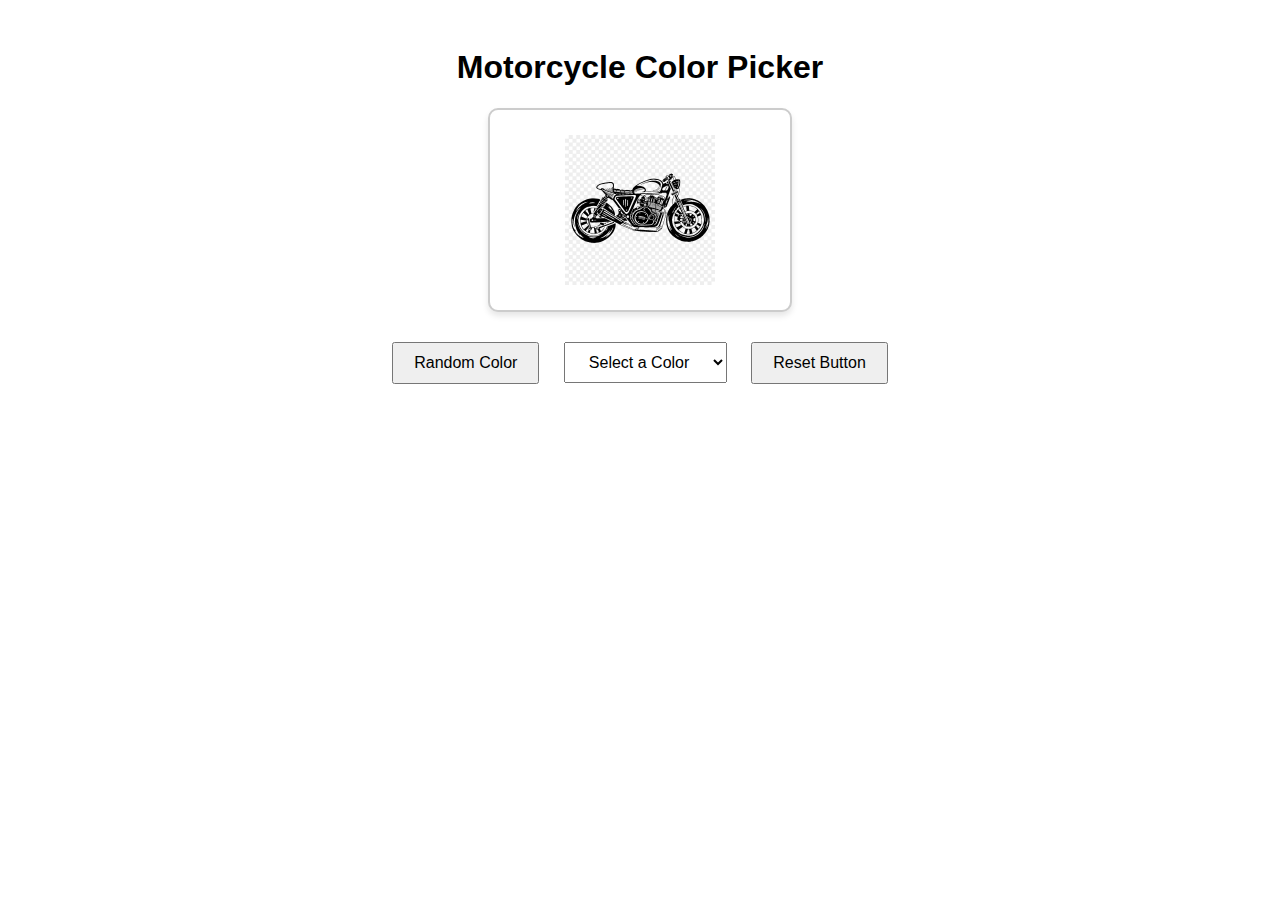
<file: practice 1/index.html>
<!DOCTYPE html>
<html lang="en">
<head>
    <meta charset="UTF-8">
    <meta name="viewport" content="width=device-width, init
    ial-scale=1.0">
    <link rel="stylesheet"  href="styles.css">
    <title>Document</title>
</head>
<body>
    <h1>Motorcycle Color Picker</h1>
  
    <div id="motorcycle">
        <img src="motor.png" alt="Motorcycle">
      </div>
  
  <button id="randomColorBtn">Random Color</button>
  
  <select id="colorDropdown">
    <option value="" disabled selected>Select a Color</option>
    <option value="blue">Blue</option>
    <option value="grey">Grey</option>
    <option value="green">Green</option>
    <option value="yellow">Yellow</option>
    <option value="lightblue">Light Blue</option>
    <option value="black">Black</option>
  </select>
  
  <button id="resetColorBtn">Reset Button</button>





<script src="javascript.js"></script>
</body>

</html>
</file>
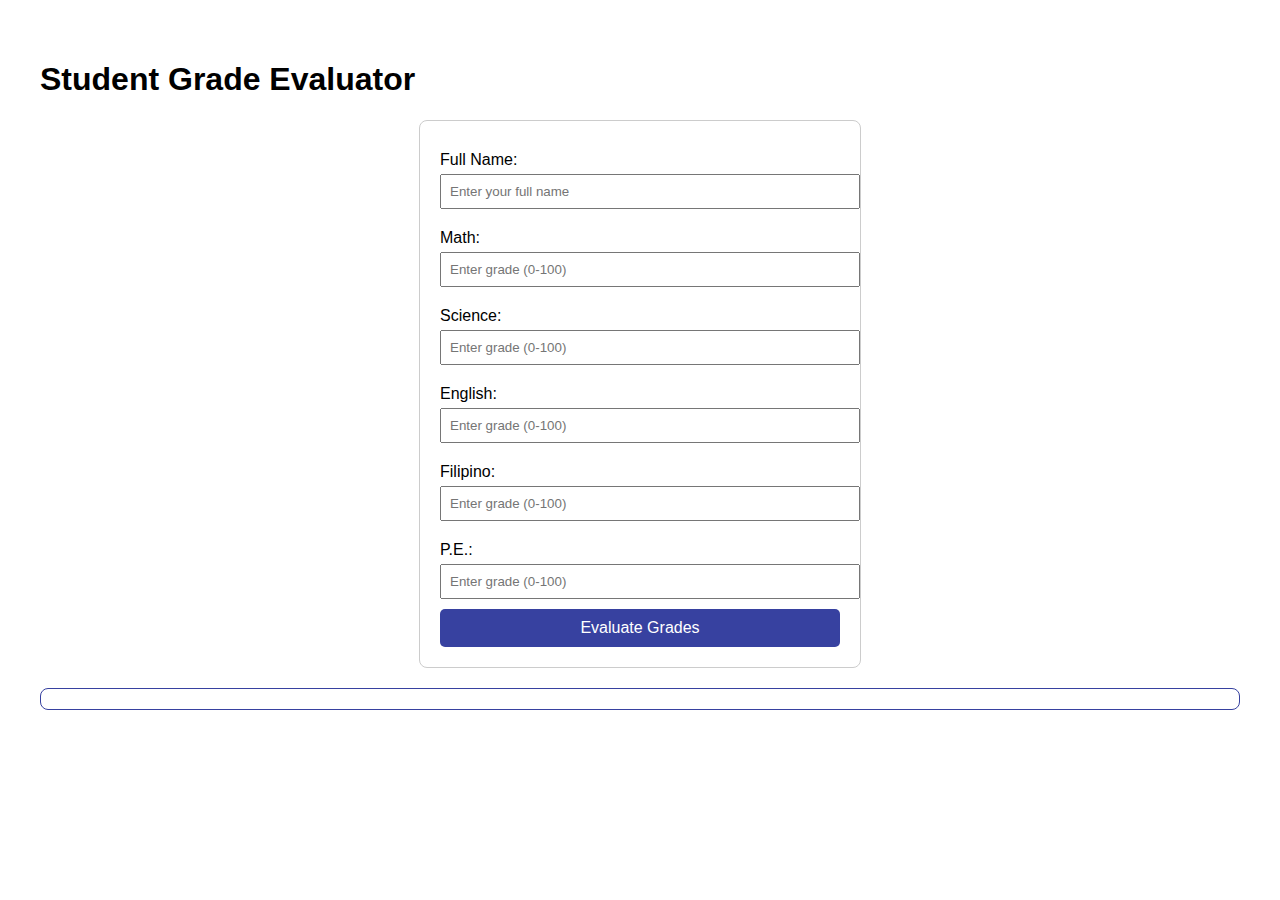
<file: practice 2/index.html>
<!DOCTYPE html>
<html lang="en">
<head>
  <meta charset="UTF-8">
  <meta name="viewport" content="width=device-width, initial-scale=1.0">
  <title>Student Grade Evaluator</title>
  <link rel="stylesheet"  href="styles.css">
</head>
<body>
  <h1>Student Grade Evaluator</h1>

  <form id="gradeForm">
    <label for="name">Full Name:</label>
    <input type="text" id="name" placeholder="Enter your full name" required>

    <label for="math">Math:</label>
    <input type="number" id="math" placeholder="Enter grade (0-100)" min="0" max="100" required>

    <label for="science">Science:</label>
    <input type="number" id="science" placeholder="Enter grade (0-100)" min="0" max="100" required>

    <label for="english">English:</label>
    <input type="number" id="english" placeholder="Enter grade (0-100)" min="0" max="100" required>

    <label for="filipino">Filipino:</label>
    <input type="number" id="filipino" placeholder="Enter grade (0-100)" min="0" max="100" required>

    <label for="pe">P.E.:</label>
    <input type="number" id="pe" placeholder="Enter grade (0-100)" min="0" max="100" required>

    <button type="button" id="evaluateButton">Evaluate Grades</button>
  </form>

  <div id="result"></div>

  <script src="javascript.js"></script>
</body>
</html>
</file>
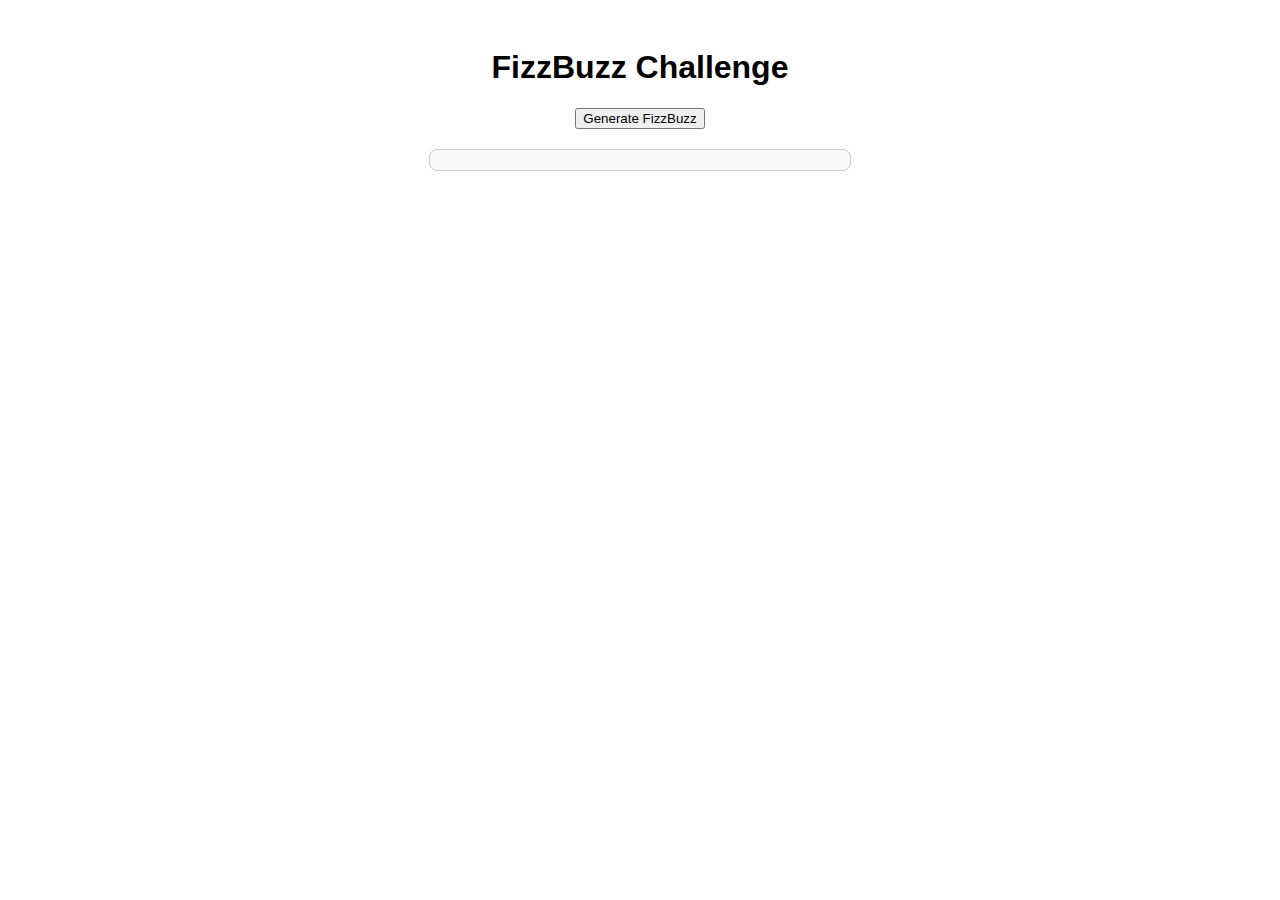
<file: practice 3/index.html>
<!DOCTYPE html>
<html lang="en">
<head>
  <meta charset="UTF-8">
  <meta name="viewport" content="width=device-width, initial-scale=1.0">
  <title>Student Grade Evaluator</title>
  <link rel="stylesheet"  href="styles.css">
</head>
<body>
    <h1>FizzBuzz Challenge</h1>
    <button id="generateBtn">Generate FizzBuzz</button>
    <div id="output" class="output"></div>

  <script src="javascript.js"></script>
</body>
</html>
</file>
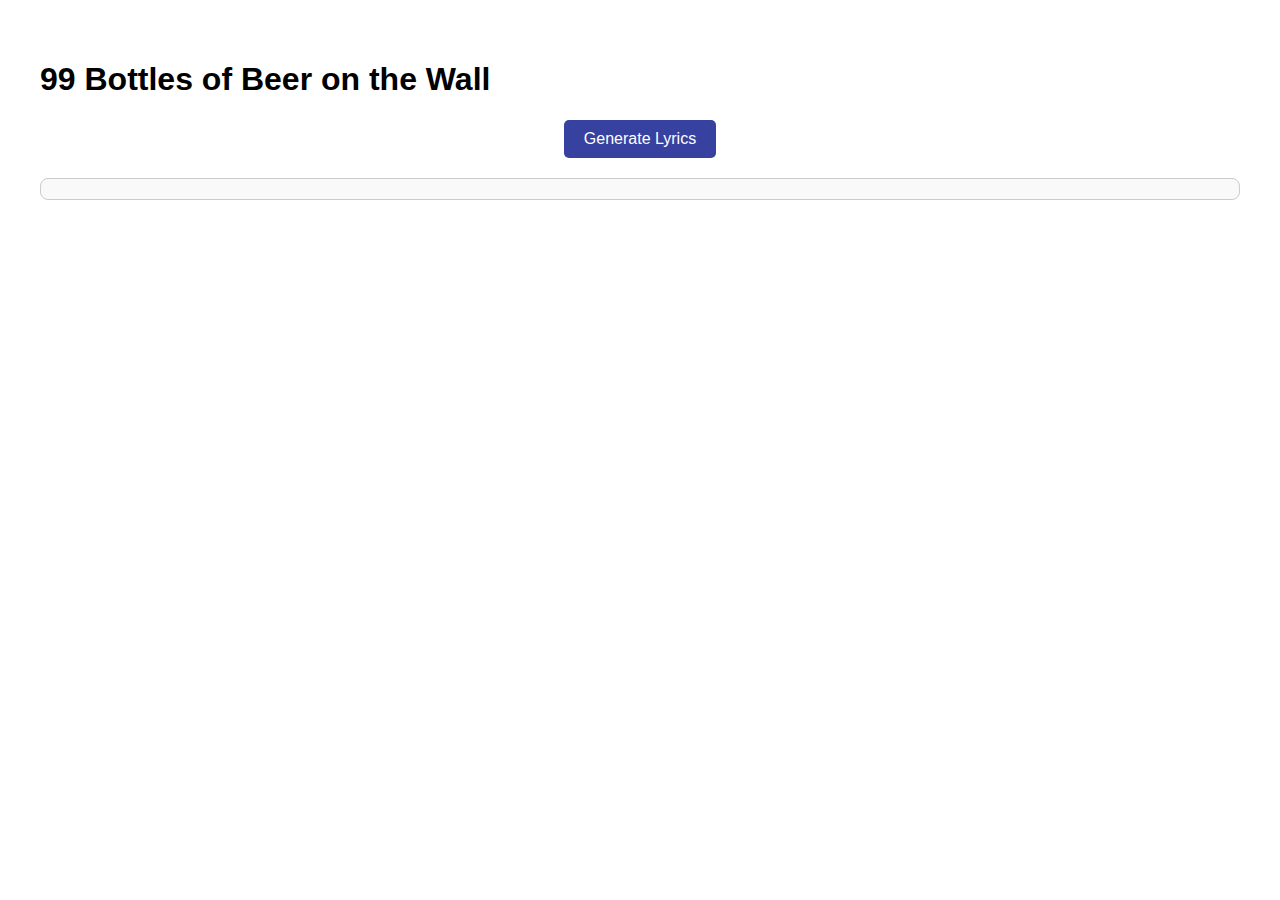
<file: practice 4/index.html>
<!DOCTYPE html>
<html lang="en">
<head>
    <meta charset="UTF-8">
    <meta name="viewport" content="width=device-width, init
    ial-scale=1.0">
    <link rel="stylesheet"  href="styles.css">
    <title>Document</title>
</head>
<body>
   
    <h1>99 Bottles of Beer on the Wall</h1>
    <button id="generateBtn">Generate Lyrics</button>
    <div id="lyrics" class="lyrics"></div>

<script src="javascript.js"></script>
</body>

</html>
</file>
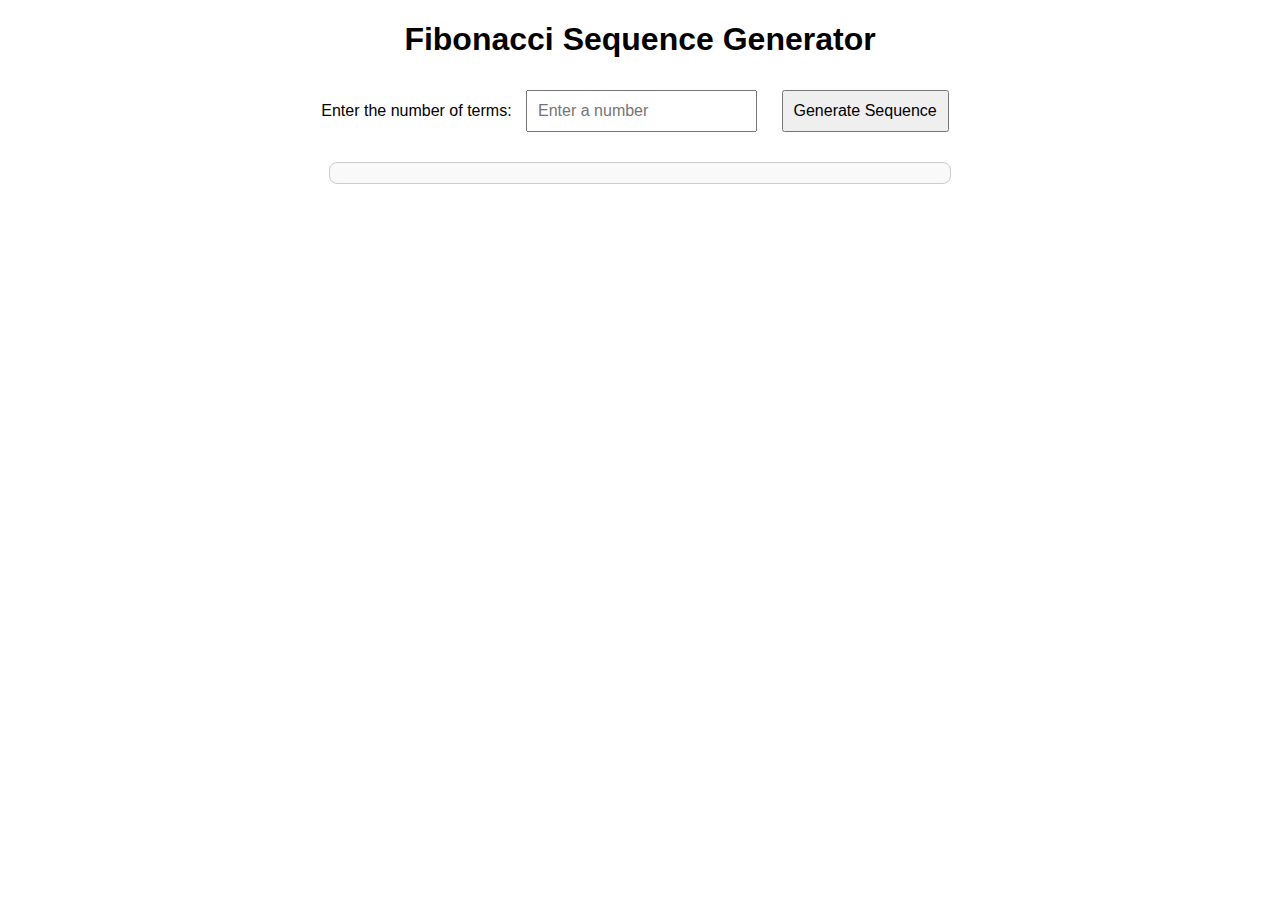
<file: practice 5/index.html>
<!DOCTYPE html>
<html lang="en">
<head>
  <meta charset="UTF-8">
  <meta name="viewport" content="width=device-width, initial-scale=1.0">
  <title>Student Grade Evaluator</title>
  <link rel="stylesheet"  href="styles.css">
</head>
<body>
    <h1>Fibonacci Sequence Generator</h1>
    <label for="numTerms">Enter the number of terms:</label>
    <input type="number" id="numTerms" placeholder="Enter a number" min="1">
    <button id="generateBtn">Generate Sequence</button>
    <div id="output" class="output"></div>

  <script src="javascript.js"></script>
</body>
</html>
</file>
<file: practice 1/styles.css>
body {
    font-family: Arial, sans-serif;
    text-align: center;
    padding: 20px;
  }

  #motorcycle {
    width: 300px;
    height: 200px;
    margin: 20px auto;
    position: relative;
    background-color: white;
    border: 2px solid #ccc;
    border-radius: 10px;
    box-shadow: 0 4px 6px rgba(0, 0, 0, 0.1);
    display: flex;
    align-items: center;
    justify-content: center;
  }

  #motorcycle img {
    width: 50%;
    height: auto;
  }

  button, select {
    margin: 10px;
    padding: 10px 20px;
    font-size: 16px;
  }
</file>
<file: practice 2/styles.css>
body {
    font-family: Arial, sans-serif;
    margin: 20px;
    padding: 20px;
  }

  form {
    max-width: 400px;
    margin: 0 auto;
    padding: 20px;
    border: 1px solid #ccc;
    border-radius: 8px;
  }

  label {
    display: block;
    margin: 10px 0 5px;
  }

  input {
    width: 100%;
    padding: 8px;
    margin-bottom: 10px;
  }

  button {
    width: 100%;
    padding: 10px;
    background-color: #3741A0;
    color: white;
    border: none;
    border-radius: 5px;
    font-size: 16px;
  }

  #result {
    margin-top: 20px;
    padding: 10px;
    border: 1px solid #3741A0;
    border-radius: 8px;
  }

  .excellent {
    color: green;
  }

  .poor {
    color: red;
  }
</file>
<file: practice 3/styles.css>
body {
    font-family: Arial, sans-serif;
    text-align: center;
    padding: 20px;
  }

  .output {
    max-width: 400px;
    margin: 20px auto;
    padding: 10px;
    border: 1px solid #ccc;
    border-radius: 8px;
    background-color: #f9f9f9;
  }

  .fizz {
    color: green;
    font-weight: bold;
  }

  .buzz {
    color: blue;
    font-weight: bold;
  }

  .fizzbuzz {
    color: red;
    font-weight: bold;
  }
</file>
<file: practice 4/styles.css>
body {
    font-family: Arial, sans-serif;
    margin: 20px;
    padding: 20px;
  }

  button {
    display: block;
    margin: 20px auto;
    padding: 10px 20px;
    background-color: #3741A0;
    color: white;
    border: none;
    border-radius: 5px;
    font-size: 16px;
    cursor: pointer;
  }

  button:hover {
    background-color: #283080;
  }

  .lyrics {
    margin-top: 20px;
    padding: 10px;
    border: 1px solid #ccc;
    border-radius: 8px;
    background-color: #f9f9f9;
    max-height: 500px;
    overflow-y: auto;
  }

  .lyrics p {
    margin: 5px 0;
  }
</file>
<file: practice 5/styles.css>
body {
    font-family: Arial, sans-serif;
    margin: 20px;
    text-align: center;
  }
  
  input,
  button {
    padding: 10px;
    margin: 10px;
    font-size: 16px;
  }
  
  .output {
    margin-top: 20px;
    padding: 10px;
    border: 1px solid #ccc;
    border-radius: 8px;
    background-color: #f9f9f9;
    max-width: 600px;
    margin: 20px auto;
    text-align: left;
  }
</file>
